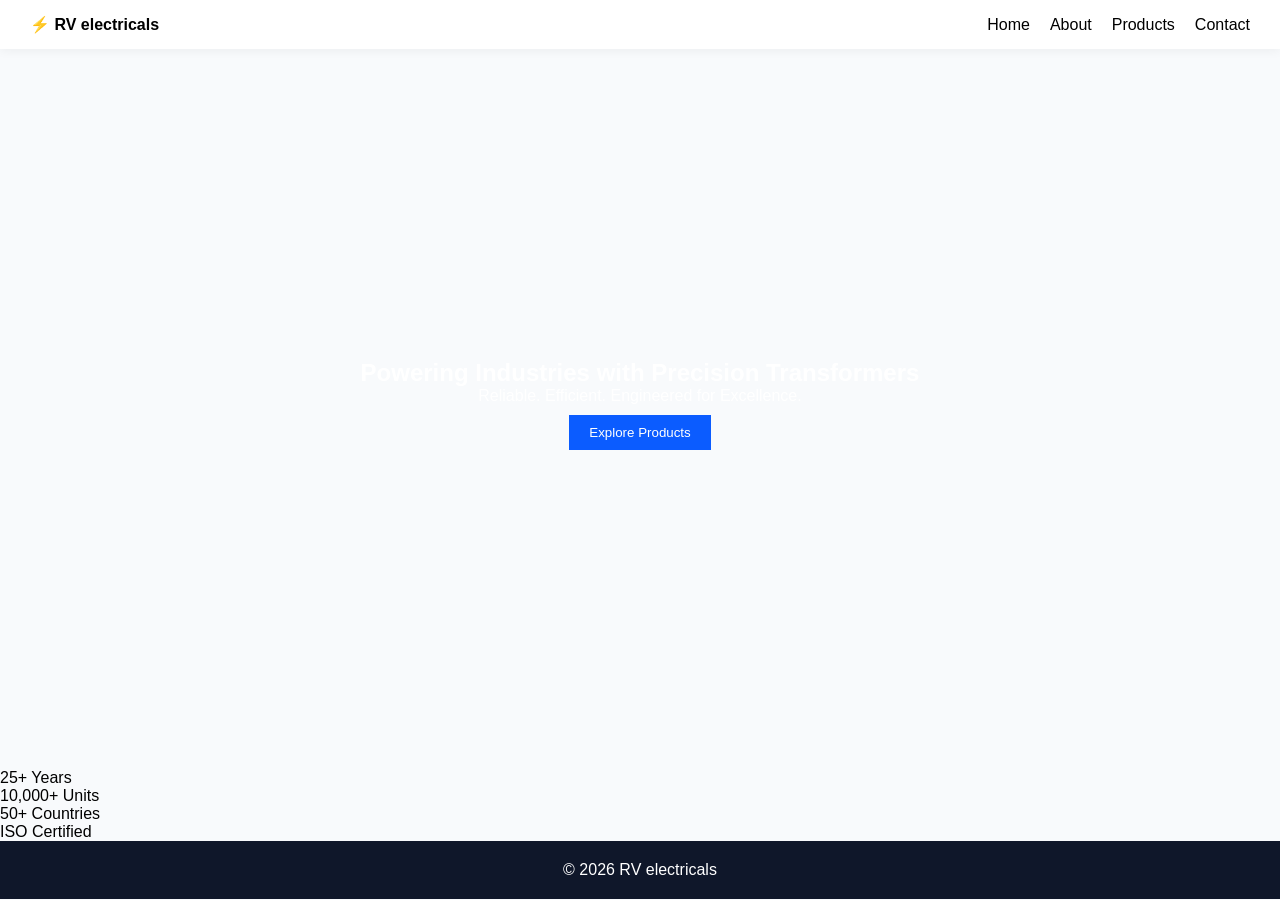
<file: index.html>
<link rel="stylesheet" href="css/styles.css">
<script src="js/script.js" defer></script>
<!DOCTYPE html>
<html lang="en">
<head>
  <meta charset="UTF-8">
  <title>RV electricals - Home</title>
  <link rel="stylesheet" href="css/styles.css">
  <script src="js/script.js" defer></script>
</head>
<body>

<nav>
  <div><b>⚡ RV electricals</b></div>
  <div class="menu-toggle" onclick="toggleMenu()">☰</div>
  <ul id="navLinks">
    <li><a href="index.html">Home</a></li>
    <li><a href="about.html">About</a></li>
    <li><a href="products.html">Products</a></li>
    <li><a href="contact.html">Contact</a></li>
  </ul>
</nav>

<section class="hero">
  <div class="hero-content">
    <h1>Powering Industries with Precision Transformers</h1>
    <p>Reliable. Efficient. Engineered for Excellence.</p>
    <a href="products.html">
      <button class="btn btn-primary">Explore Products</button>
    </a>
  </div>
</section>

<div class="stats">
  <div>25+ Years</div>
  <div>10,000+ Units</div>
  <div>50+ Countries</div>
  <div>ISO Certified</div>
</div>

<footer>
  <p>© 2026 RV electricals</p>
</footer>

</body>
</html>
</file>
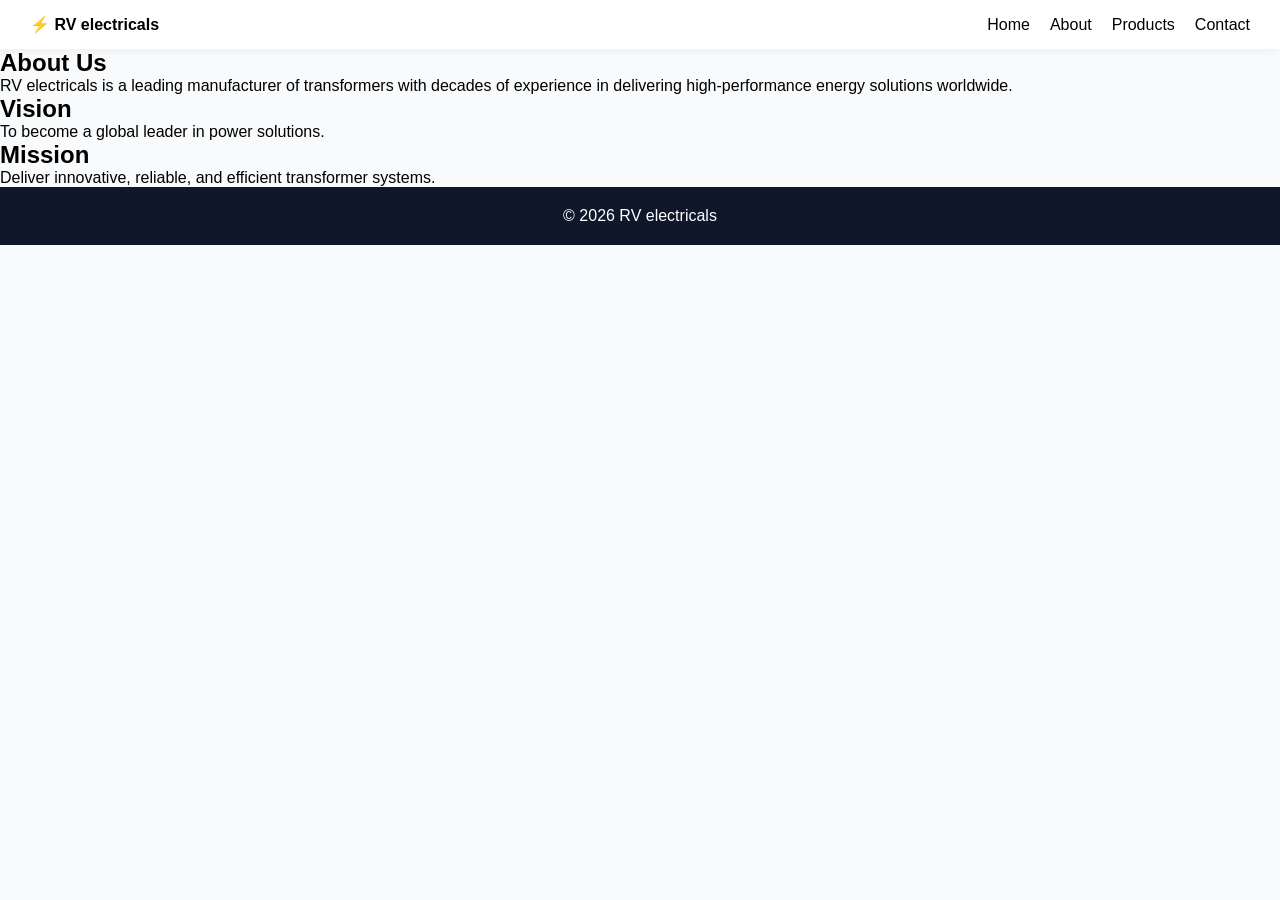
<file: about.html>
<link rel="stylesheet" href="css/styles.css">
<script src="js/script.js" defer></script>
<!DOCTYPE html>
<html lang="en">
<head>
  <meta charset="UTF-8">
  <title>About - RV electricals</title>
  <link rel="stylesheet" href="css/styles.css">
  <script src="js/script.js" defer></script>
</head>
<body>

<nav>
  <div><b>⚡ RV electricals</b></div>
  <div class="menu-toggle" onclick="toggleMenu()">☰</div>
  <ul id="navLinks">
    <li><a href="index.html">Home</a></li>
    <li><a href="about.html">About</a></li>
    <li><a href="products.html">Products</a></li>
    <li><a href="contact.html">Contact</a></li>
  </ul>
</nav>

<section>
  <h2>About Us</h2>
  <p>
    RV electricals is a leading manufacturer of transformers with decades of experience
    in delivering high-performance energy solutions worldwide.
  </p>
</section>

<section>
  <h2>Vision</h2>
  <p>To become a global leader in power solutions.</p>
</section>

<section>
  <h2>Mission</h2>
  <p>Deliver innovative, reliable, and efficient transformer systems.</p>
</section>

<footer>
  <p>© 2026 RV electricals</p>
</footer>

</body>
</html>
</file>
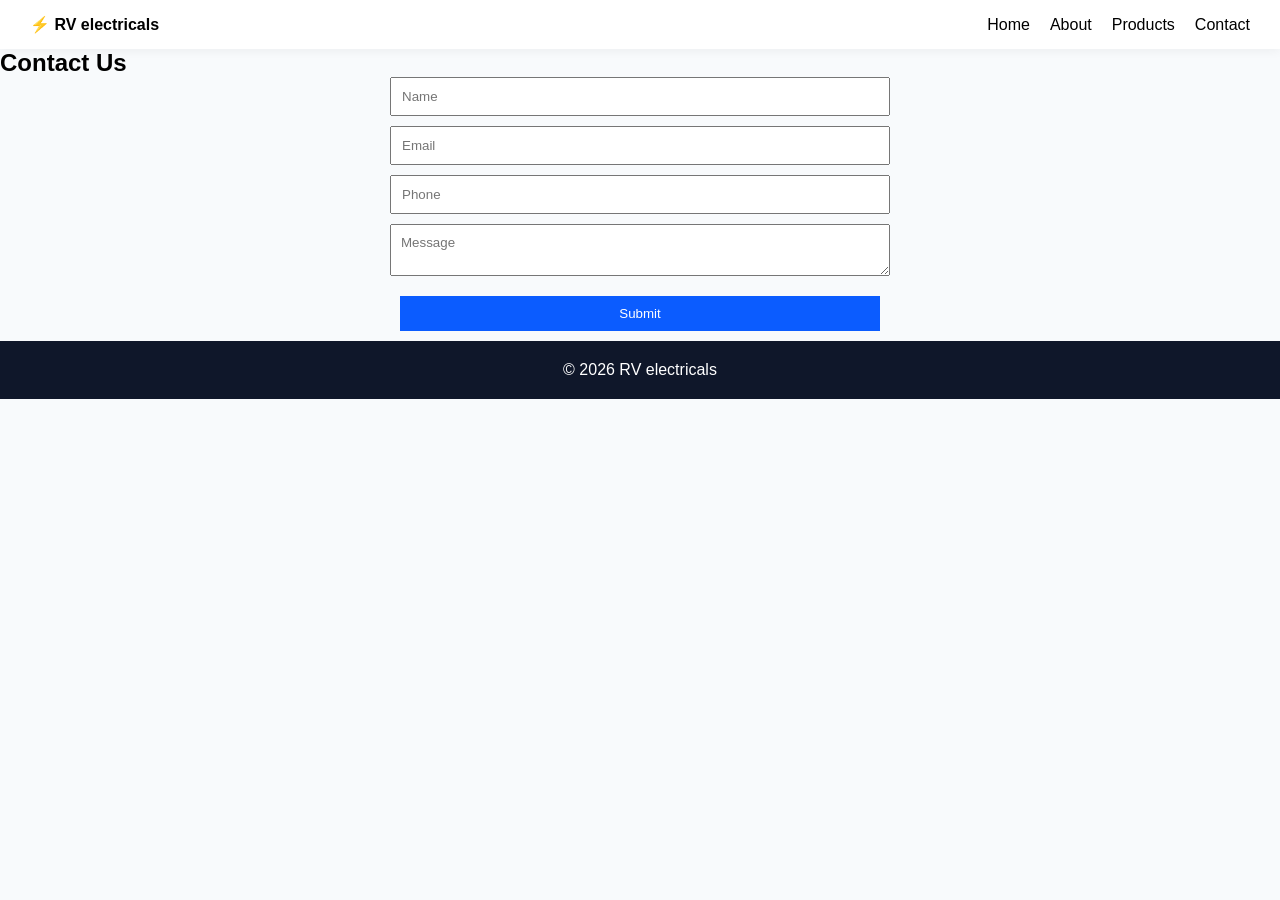
<file: contact.html>
<link rel="stylesheet" href="css/styles.css">
<script src="js/script.js" defer></script>
<!DOCTYPE html>
<html lang="en">
<head>
  <meta charset="UTF-8">
  <title>Contact - RV electricals</title>
  <link rel="stylesheet" href="css/styles.css">
  <script src="js/script.js" defer></script>
</head>
<body>

<nav>
  <div><b>⚡ RV electricals</b></div>
  <div class="menu-toggle" onclick="toggleMenu()">☰</div>
  <ul id="navLinks">
    <li><a href="index.html">Home</a></li>
    <li><a href="about.html">About</a></li>
    <li><a href="products.html">Products</a></li>
    <li><a href="contact.html">Contact</a></li>
  </ul>
</nav>

<section>
  <h2>Contact Us</h2>

  <form onsubmit="handleSubmit(event)">
    <input type="text" placeholder="Name" required>
    <input type="email" placeholder="Email" required>
    <input type="tel" placeholder="Phone" required>
    <textarea placeholder="Message" required></textarea>
    <button class="btn btn-primary">Submit</button>
  </form>

</section>

<footer>
  <p>© 2026 RV electricals</p>
</footer>

</body>
</html>
</file>
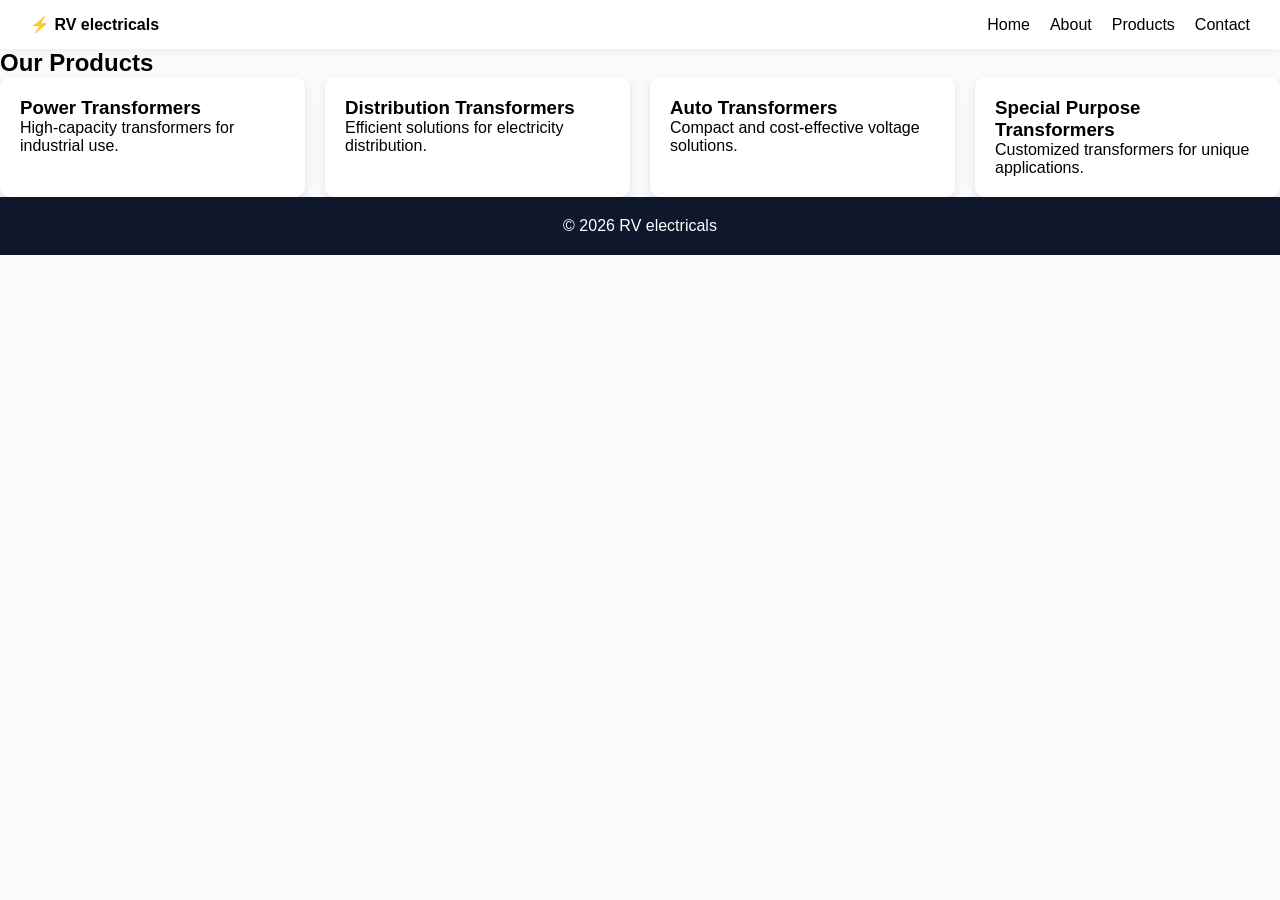
<file: products.html>
<link rel="stylesheet" href="css/styles.css">
<script src="js/script.js" defer></script>
<!DOCTYPE html>
<html lang="en">
<head>
  <meta charset="UTF-8">
  <title>Products - RV electricals</title>
  <link rel="stylesheet" href="css/styles.css">
  <script src="js/script.js" defer></script>
</head>
<body>

<nav>
  <div><b>⚡ RV electricals</b></div>
  <div class="menu-toggle" onclick="toggleMenu()">☰</div>
  <ul id="navLinks">
    <li><a href="index.html">Home</a></li>
    <li><a href="about.html">About</a></li>
    <li><a href="products.html">Products</a></li>
    <li><a href="contact.html">Contact</a></li>
  </ul>
</nav>

<section>
  <h2>Our Products</h2>

  <div class="grid products">
    <div class="card">
      <h3>Power Transformers</h3>
      <p>High-capacity transformers for industrial use.</p>
    </div>

    <div class="card">
      <h3>Distribution Transformers</h3>
      <p>Efficient solutions for electricity distribution.</p>
    </div>

    <div class="card">
      <h3>Auto Transformers</h3>
      <p>Compact and cost-effective voltage solutions.</p>
    </div>

    <div class="card">
      <h3>Special Purpose Transformers</h3>
      <p>Customized transformers for unique applications.</p>
    </div>
  </div>

</section>

<footer>
  <p>© 2026 RV electricals</p>
</footer>

</body>
</html>
</file>
<file: css/styles.css>
:root{
  --primary:#0b5cff;
  --dark:#0f172a;
  --bg:#f8fafc;
  --card:#ffffff;
}

*{
  margin:0;
  padding:0;
  box-sizing:border-box;
  font-family:Arial, sans-serif;
}

body{
  background:var(--bg);
}

/* NAVBAR */
nav{
  display:flex;
  justify-content:space-between;
  align-items:center;
  padding:15px 30px;
  background:#fff;
  box-shadow:0 2px 10px rgba(0,0,0,0.05);
}

nav ul{
  display:flex;
  gap:20px;
  list-style:none;
}

nav a{
  text-decoration:none;
  color:black;
}

.menu-toggle{
  display:none;
  cursor:pointer;
}

/* HERO */
.hero{
  height:80vh;
  background:url('https://images.unsplash.com/photo-1581090700227-1e37b190418e') center/cover no-repeat;
  display:flex;
  justify-content:center;
  align-items:center;
  text-align:center;
  color:white;
  position:relative;
}

.hero::after{
  content:\"\"; position:absolute; inset:0;
  background:rgba(0,0,0,0.6);
}

.hero-content{
  position:relative;
  z-index:1;
}

.btn{
  padding:10px 20px;
  margin:10px;
  border:none;
  cursor:pointer;
}

.btn-primary{
  background:var(--primary);
  color:white;
}

/* GRID */
.grid{
  display:grid;
  gap:20px;
}

.products{
  grid-template-columns:repeat(auto-fit,minmax(220px,1fr));
}

.card{
  background:white;
  padding:20px;
  border-radius:10px;
  box-shadow:0 4px 10px rgba(0,0,0,0.1);
}

/* CONTACT */
form{
  max-width:500px;
  margin:auto;
  display:grid;
  gap:10px;
}

input, textarea{
  padding:10px;
}

/* FOOTER */
footer{
  background:var(--dark);
  color:white;
  text-align:center;
  padding:20px;
}

/* RESPONSIVE */
@media(max-width:768px){
  nav ul{
    display:none;
    flex-direction:column;
    position:absolute;
    background:white;
    top:60px;
    right:20px;
    padding:20px;
  }

  nav ul.active{
    display:flex;
  }

  .menu-toggle{
    display:block;
  }
}
</file>
